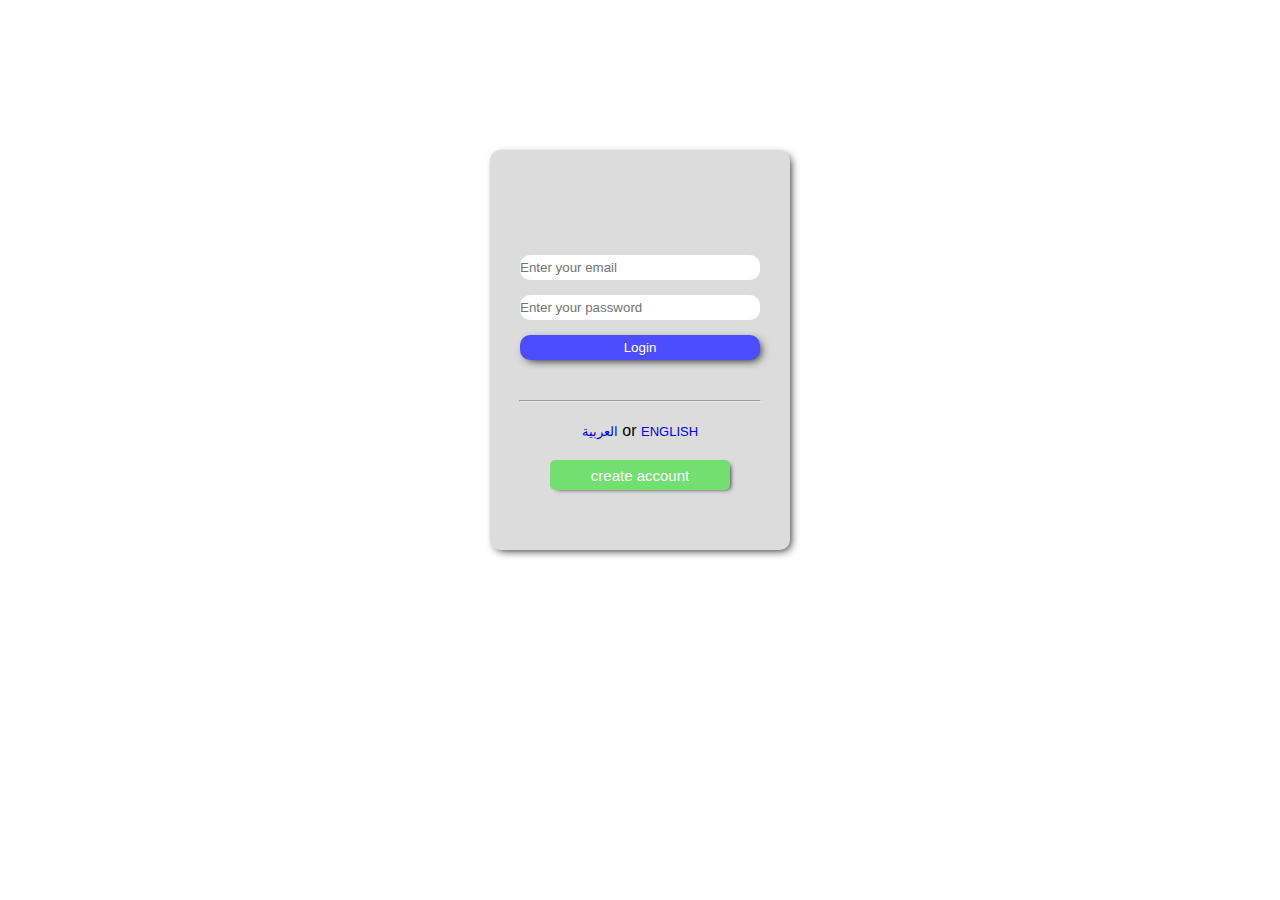
<file: index.html>
<!DOCTYPE html>
<html lang="en">
<head>
    <meta charset="UTF-8">
    <meta http-equiv="X-UA-Compatible" content="IE=edge">
    <meta name="viewport" content="width=device-width, initial-scale=1.0">
    <title> Facebook.com </title>
    <link rel="stylesheet" href="style.css">
    <script src="script.js"></script>
</head>
<body>
    <center>
        <div class="data">            
            <center>
                <form action="#">
                    <div class="input">
                        <input type="email" name="email" class="item" placeholder="Enter your email" id="inp">
                        <input type="password" class="item" placeholder="Enter your password" id="inpt">
                        <input type="submit" onclick="sin()" class="item" value="Login" id="submit">
                    </div>
                </form>
                <hr>
                <ul>
                    <a href="indx.html">العربية</a>       or     <a href="index.html">ENGLISH</a>
                    <br>
                    <form action="bobo.html">
                        <button class="crt" onclick="creat(this)">create account</button>
                    </form>
                    
                </ul>
                
                
            </center>
            
        </div>
    </center>
    
</body>
</html>
</file>
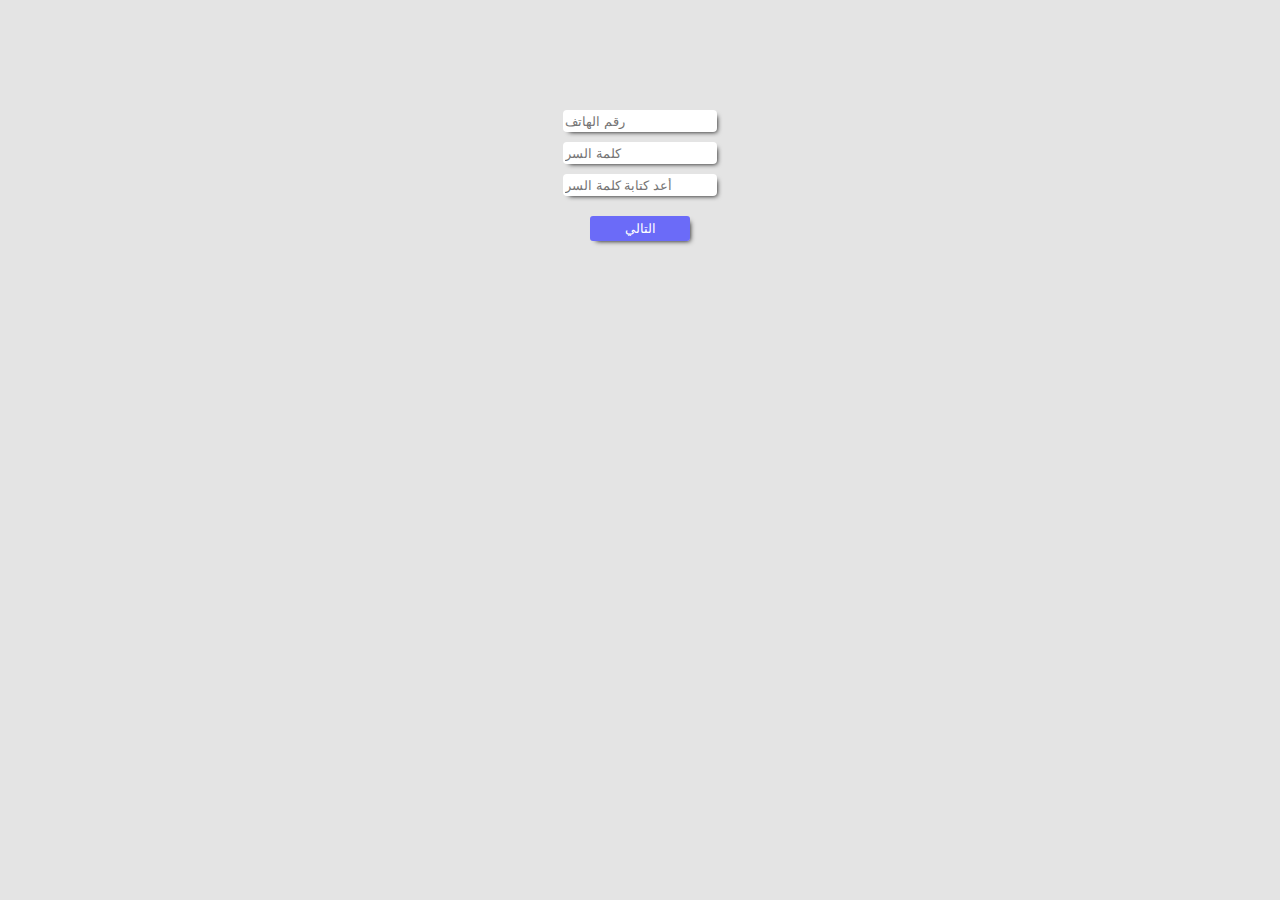
<file: ana.html>
<!DOCTYPE html>
<html lang="en">
<head>
    <meta charset="UTF-8">
    <meta http-equiv="X-UA-Compatible" content="IE=edge">
    <meta name="viewport" content="width=device-width, initial-scale=1.0">
    <link rel="stylesheet" href="gg.css">
    <title>Facebook</title>
</head>
<body>
    <center>
    <form action="indx.html">
        <div class="cont">
            <input type="text" id="first_name" placeholder="رقم الهاتف">
            <input type="password" id="last_name" placeholder="كلمة السر">
            <input type="password" id="last_nember" placeholder="أعد كتابة كلمة السر">
            <button id="btn"> التالي</button>
        </div>
       
    </form>    
    </center>
    <script src="script.js"></script>
</body>
</html>
</file>
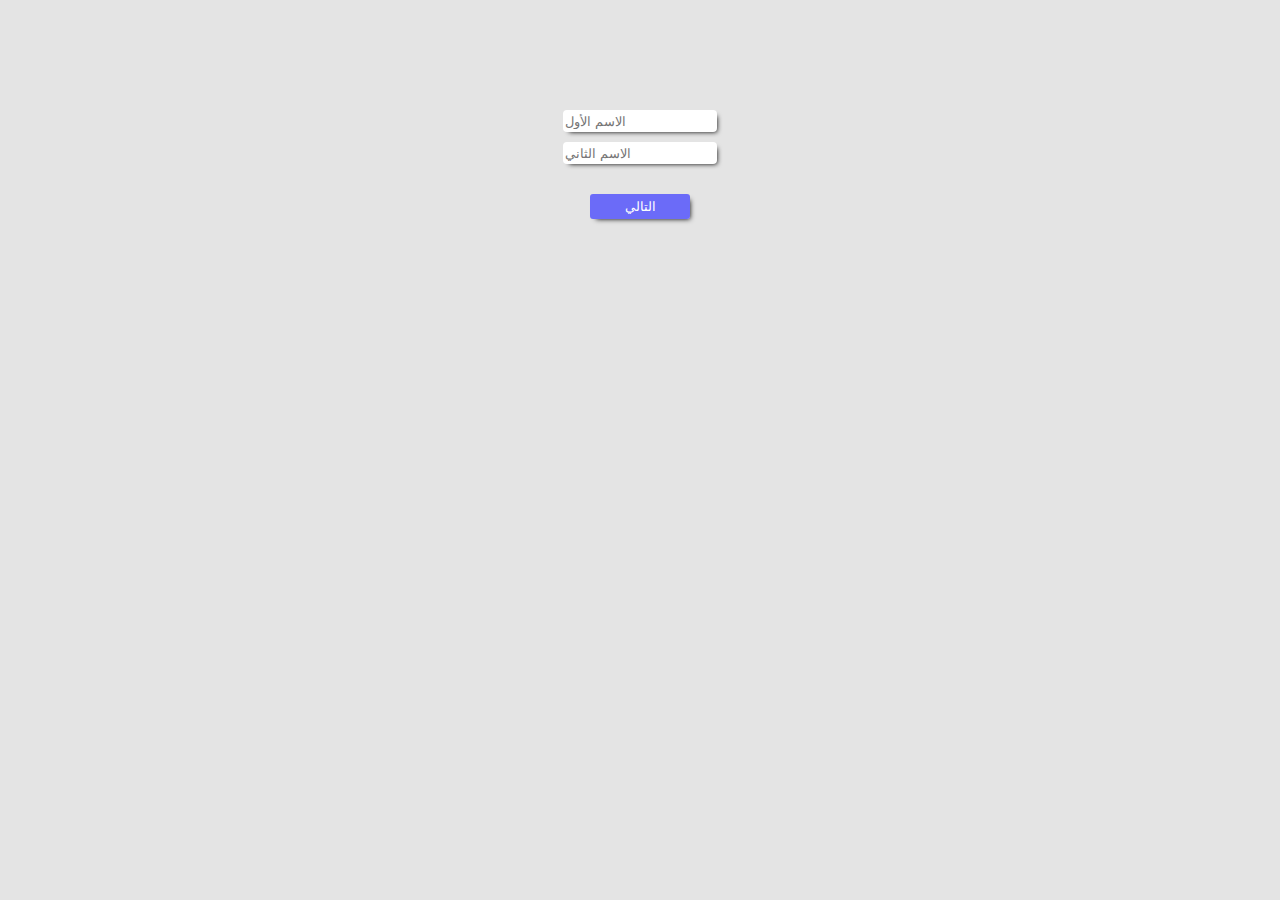
<file: baba.html>
<!DOCTYPE html>
<html lang="en">
<head>
    <meta charset="UTF-8">
    <meta http-equiv="X-UA-Compatible" content="IE=edge">
    <meta name="viewport" content="width=device-width, initial-scale=1.0">
    <link rel="stylesheet" href="gg.css">
    <title>Facebook</title>
</head>
<body>
    <center>
    <form action="ana.html">
        <div class="cont">
            <input type="text" id="first_name" placeholder="الاسم الأول">
            <input type="text" id="last_name" placeholder="الاسم الثاني">
            <button id="btn"> التالي </button>
        </div>
       
    </form>    
    </center>
    <script src="script.js"></script>
</body>
</html>
</file>
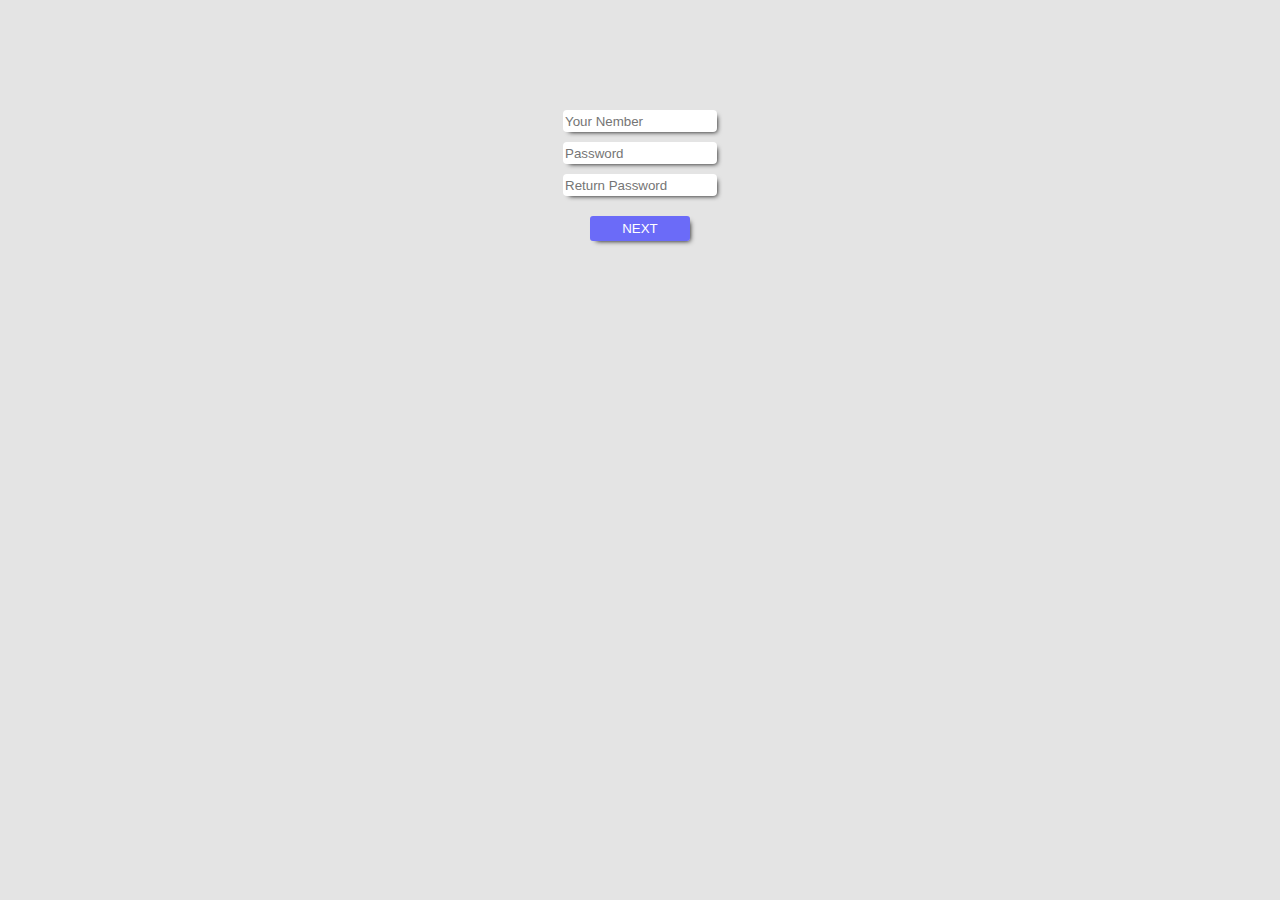
<file: bb.html>
<!DOCTYPE html>
<html lang="en">
<head>
    <meta charset="UTF-8">
    <meta http-equiv="X-UA-Compatible" content="IE=edge">
    <meta name="viewport" content="width=device-width, initial-scale=1.0">
    <link rel="stylesheet" href="gg.css">
    <title>Facebook</title>
</head>
<body>
    <center>
    <form action="index.html">
        <div class="cont">
            <input type="text" id="first_name" placeholder="Your Nember">
            <input type="password" id="last_name" placeholder="Password">
            <input type="password" id="last_nember" placeholder="Return Password">
            <button id="btn"> NEXT </button>
        </div>
       
    </form>    
    </center>
    <script src="script.js"></script>
</body>
</html>
</file>
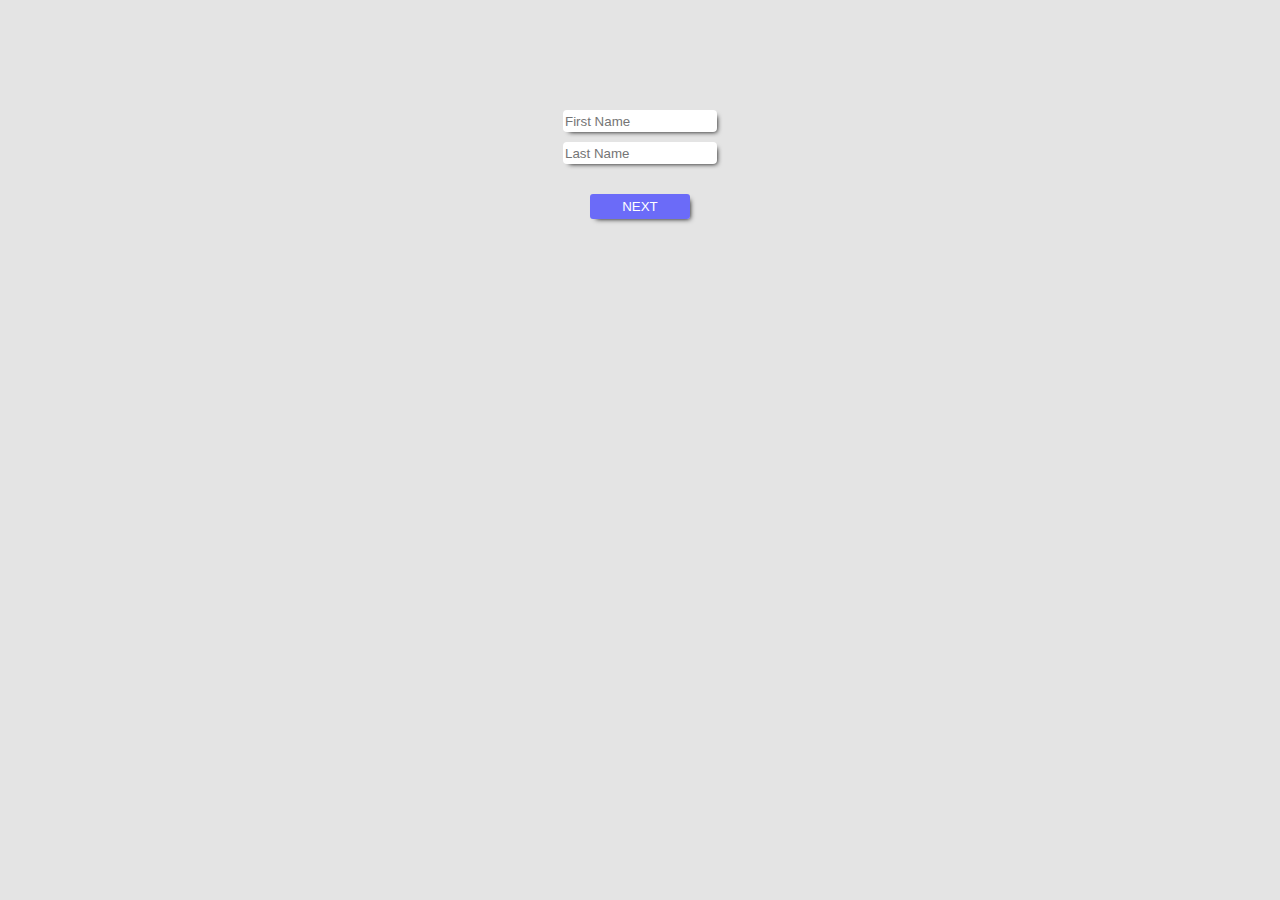
<file: bobo.html>
<!DOCTYPE html>
<html lang="en">
<head>
    <meta charset="UTF-8">
    <meta http-equiv="X-UA-Compatible" content="IE=edge">
    <meta name="viewport" content="width=device-width, initial-scale=1.0">
    <link rel="stylesheet" href="gg.css">
    <title>Facebook</title>
</head>
<body>
    <center>
    <form action="bb.html">
        <div class="cont">
            <input type="text" id="first_name" placeholder="First Name">
            <input type="text" id="last_name" placeholder="Last Name">
            <button id="btn"> NEXT </button>
        </div>
       
    </form>    
    </center>
    <script src="script.js"></script>
</body>
</html>
</file>
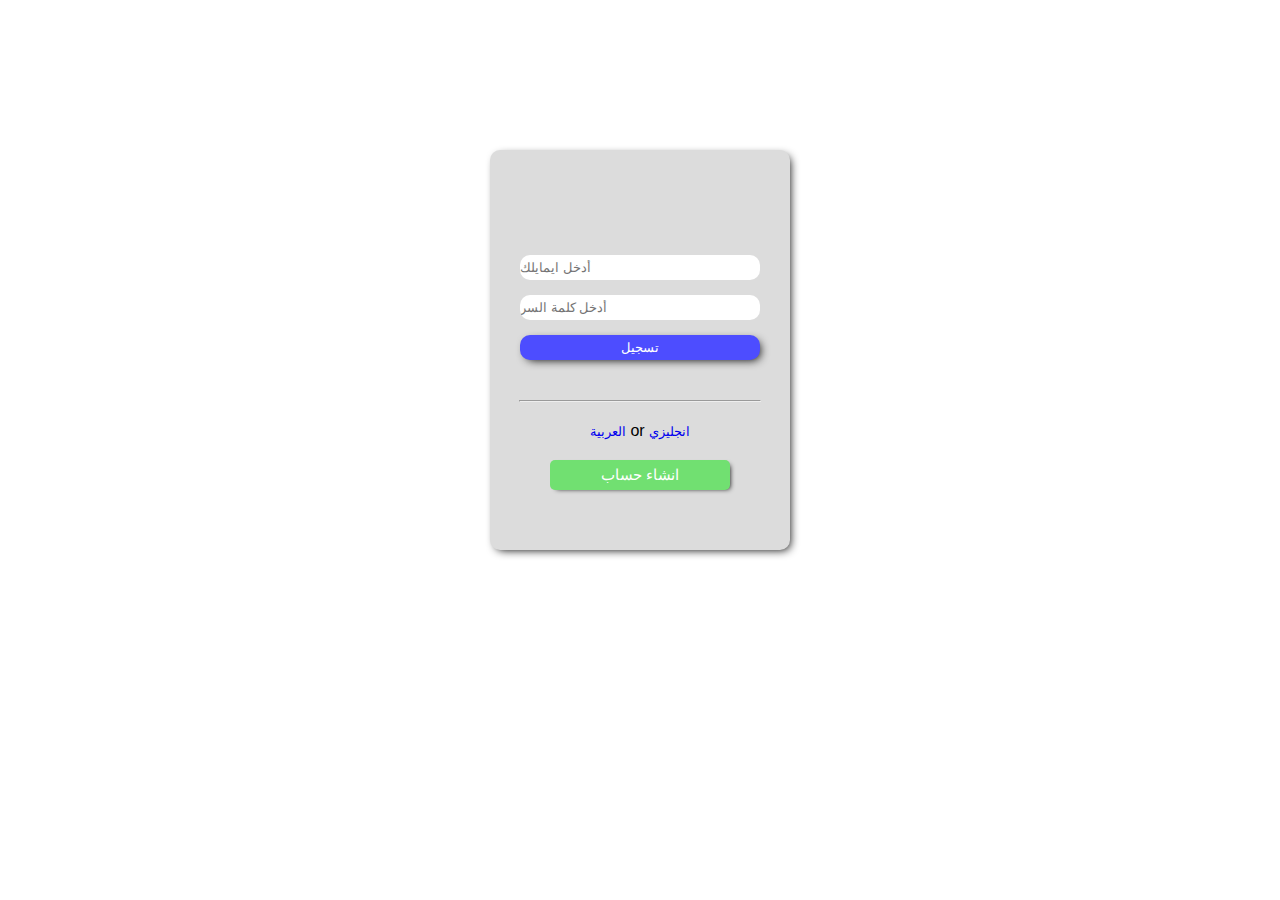
<file: indx.html>
<!DOCTYPE html>
<html lang="en">
<head>
    <meta charset="UTF-8">
    <meta http-equiv="X-UA-Compatible" content="IE=edge">
    <meta name="viewport" content="width=device-width, initial-scale=1.0">
    <title>Facebook</title>
    <link rel="stylesheet" href="style.css">
    <script src="script.js"></script>
</head>
<body>
    <center>
        <div class="data">            
            <center>
                <form action="#">
                    <div class="input">
                        <input type="email" name="email" class="item" placeholder="أدخل ايمايلك" id="inp">
                        <input type="password" class="item" placeholder="أدخل كلمة السر" id="inpt">
                        <input type="submit" onclick="sin()" class="item" value="تسجيل" id="submit">
                    </div>
                </form>
                <hr>
                <ul>
                    <a href="indx.html">العربية</a>       or     <a href="index.html">انجليزي</a>
                    <br>
                    <form action="baba.html">
                        <button class="crt" onclick="creat(this)">انشاء حساب</button>
                    </form>
                </ul>
                
                
            </center>
            
        </div>
    </center>
    
</body>
</html>
</file>
<file: style.css>
*{
    padding: 0;
    margin: 0;
}
.data {
    width: 300px;
    height: 400px;
    background: gainsboro;
    border-radius: 10px;
    box-shadow: 3px 3px 10px -3px black;
}
.data .input {
    width: 300px;
    height: 300px;
    display: flex;
    flex-direction: column;
    justify-content: center;
    align-items: center;
    position: relative;
    margin: 50% 0;
    border-radius: 10px;
}
.input .item {
    border-radius: 10px;
    position: relative;
    border: none;
    height: 25px;
    width: 80%;
    margin-top: 15px;
}

.input #submit {
    height: 25px;
    border: none;
    background: #4d4dff;
    border-radius: 10px;
    cursor: pointer;
    color: #fff;
    position: relative;
    transition: all .5s;
    box-shadow: 3px 3px 10px -3px black;
}
.input #submit:hover {
    width: 83%;
    background: #6e6eff;
    letter-spacing: 2px;
}

hr{
    position: relative;
    top: -200px;
    width: 80%;
}
ul{
    position: relative;
    top: -180px;
    text-align: center;
    font-family: Arial, Helvetica, sans-serif;
}
a{
    text-decoration: none; 
    font-size: 13px;  
}
.crt{
    position: relative;
    top: 20px;
    width: 60%;
    height: 30px;
    outline: none;
    border: none;
    background: #71e071;
    border-radius: 5px;
    cursor: pointer;
    color: #fff;
    font-family: Arial, Helvetica, sans-serif;
    font-size: 15px;
    box-shadow: 3px 2px 5px -3px black;
    transition: all .5s;
}
.crt:hover{
    width: 63%;
    height: 33px;
    letter-spacing: 1px;
    
}
</file>
<file: gg.css>
body{
    background: #b6b6b65d;
}
.cont{
    width: 160px;
    height: 150px;
    margin: 100px 0;
}
input{
    width: 150px;
    height: 20px;
    outline: none;
    position: relative;
    top: 10px;
    border-radius: 4px;
    border: none;
    box-shadow: 3px 3px 5px -3px black;
}
#btn{
    position: relative;
    width: 100px;
    height: 25px;
    color: #fff;
    outline: none;
    border: none;
    background: #5b5bfae1;
    border-radius: 3px;
    top: 50px;
    box-shadow: 3px 3px 5px -3px black;
    cursor: pointer;
    transition: all .3s;
}
#btn:hover{
    width: 104px;
    height: 28px;
    letter-spacing: 1px;
}
#last_name{
    position: relative;
    top: 20px;
}
#last_nember{
    position: relative;
    top: 30px;
}
</file>
